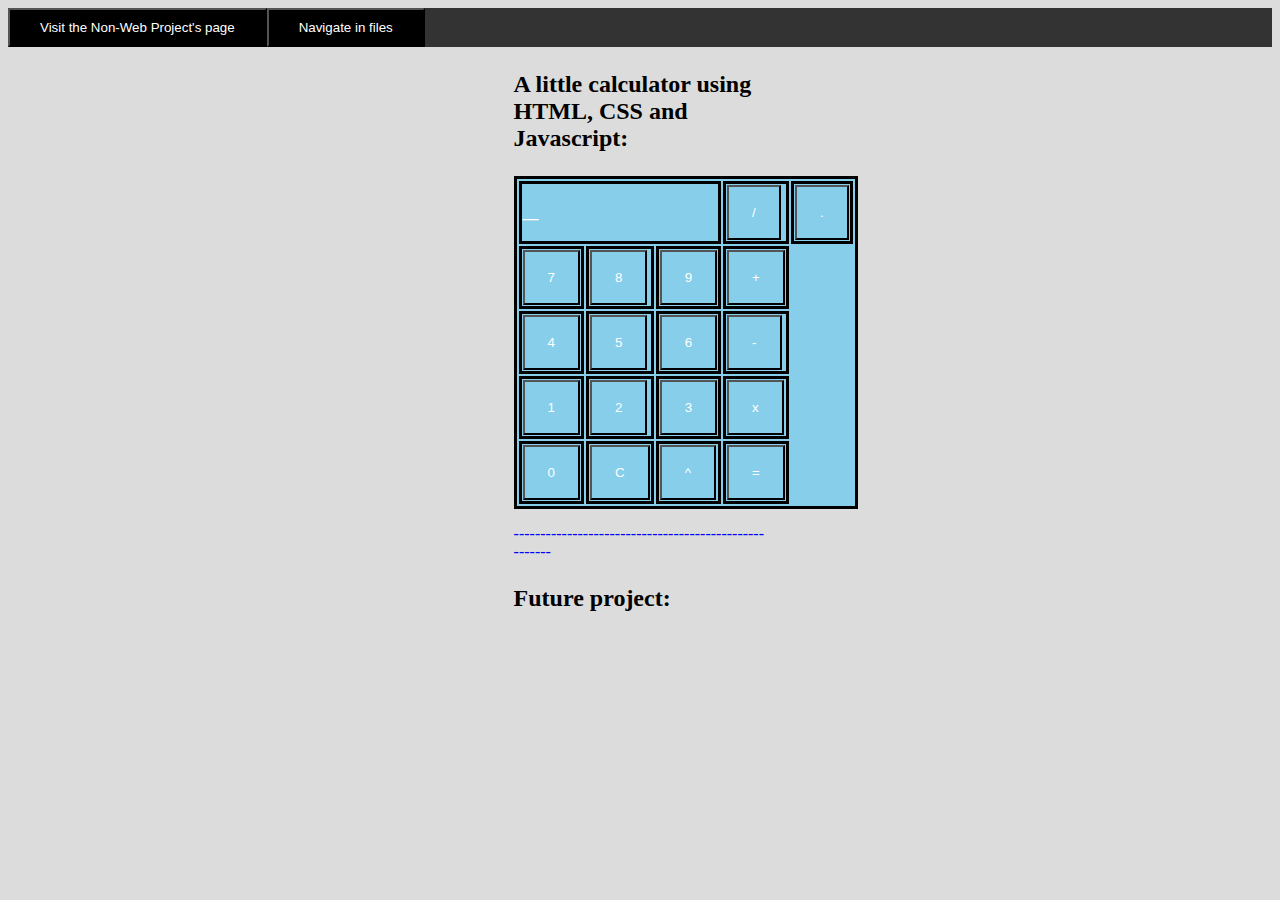
<file: index.html>
<!DOCTYPE html>
<html>
	<head>
		<title>Blackblue's Webpage</title>
		<meta http-equiv="Content-Type" content="text/html; charset=iso-8859-1">
		<link rel="stylesheet" href="index_style.css">
		<script src="gJavascript.js"></script>
		<link rel="icon" href="Wixlogo.jpg" />
	</head>
	<body>
		<ul>
			<li><button onclick="goToNWP()">Visit the Non-Web Project's page</button></li>
			<li><button onclick="goToCode()">Navigate in files</button></li>
			<li></li>
		</ul>
		
		<div id="articles">
			<table>
				<tr>
					<h3 class="aTitle">A little calculator using HTML, CSS and Javascript:</h3>
				</tr>
				
				<tr>
				
					<table class="calcTable">
						<thead>
							
							<tr>
								<th colspan="3" class="calcTable"><p id="calcAns">__</input></th>
								<td class="calcTable"><button id="calcDivide" onclick="Divide()">/</button></td>
								<td class="calcTable"><button id="calcAdd" onclick="Floating()">.</button></td>
							</tr>
						</thead>
						
						<tbody>
							<tr class="calcTable">
								<td class="calcTable"><button id="calc7" onclick="Nb(7)">7</button></td>
								<td class="calcTable"><button id="calc8" onclick="Nb(8)">8</button></td>
								<td class="calcTable"><button id="calc9" onclick="Nb(9)">9</button></td>
								<td class="calcTable"><button id="calcAdd" onclick="Add()">+</button></td>
							</tr>
							<tr class="calcTable">
								<td class="calcTable"><button id="calc4" onclick="Nb(4)">4</button></td>
								<td class="calcTable"><button id="calc5" onclick="Nb(5)">5</button></td>
								<td class="calcTable"><button id="calc6" onclick="Nb(6)">6</button></td>
								<td class="calcTable"><button id="calcMinus" onclick="Minus()">-</button></td>
							</tr>
							<tr class="calcTable">
								<td class="calcTable"><button id="calc1" onclick="Nb(1)">1</button></td>
								<td class="calcTable"><button id="calc2" onclick="Nb(2)">2</button></td>
								<td class="calcTable"><button id="calc3" onclick="Nb(3)">3</button></td>
								<td class="calcTable"><button id="calcMul" onclick="Multiply()">x</button></td>
							</tr>
							<tr class="calcTable">
								<td class="calcTable"><button id="calc0" onclick="Nb(0)">0</button></td>
								<td class="calcTable"><button id="calcC" onclick="C()">C</button></td>
								<td class="calcTable"><button id="calcFloat" onclick="Power()">^</button></td>
								<td class="calcTable"><button id="calcEq" onclick="Calc()">=</button></td>
							</tr>
						</tbody>
					</table>
					
				</tr>
				
				<tr>
					<p class="cutArticle">------------------------------------------------------</p>
				</tr>
					
				<tr>
					<h3 class="aTitle">Future project:</h3>
				</tr>
				
				
			</table>
		</div>
		
	</body>
</html>
</file>
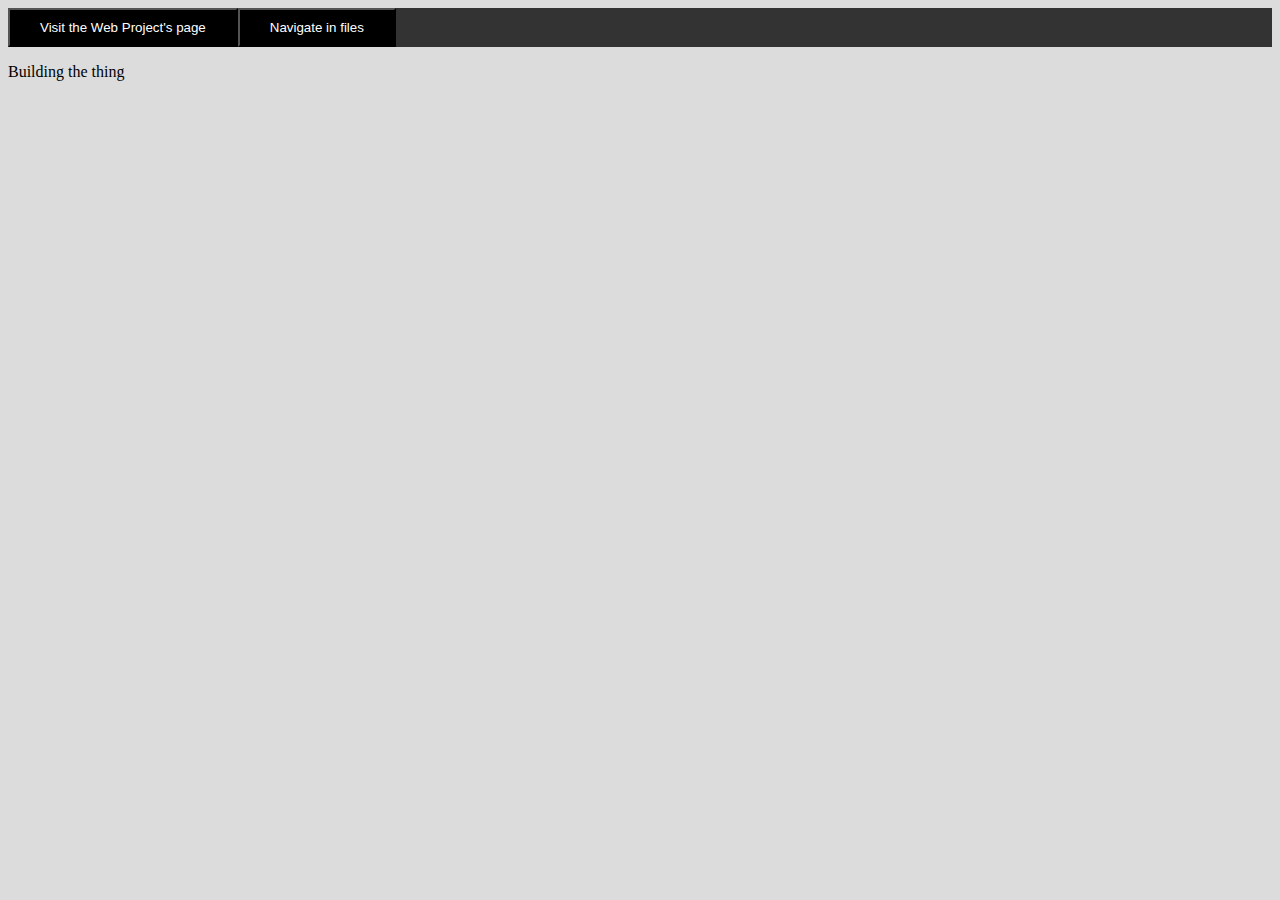
<file: NonWebProjectsPage.html>
<html>
	<head>
		<title>Non-Web Projects</title>
		<meta http-equiv="Content-Type" content="text/html; charset=iso-8859-1">
		<link rel="stylesheet" href="NWP_style.css">
		<script src="nwpJavascript.js"></script>
		<link rel="icon" href="Wixlogo.jpg" />
	</head>
	
	<body>
		<ul>
			<li><button onclick="goToWP()">Visit the Web Project's page</button></li>
			<li><button onclick="goToCode()">Navigate in files</button></li>
			<li></li>
		</ul>
		
		<p>
			Building the thing
		</p>
		
		
	</body>
</html>
</file>
<file: index_style.css>
body {
	background-color: #dcdcdc;
}

ul {
	list-style-type: none;
	margin: 0;
	padding: 0;
	overflow: hidden;
	background-color: #333;
}

li {
	float: left;
}

li button {
	display: block;
	color: white;
	text-align: center;
	padding: 10px 30px;
	text-decoration: none;
	background-color: black;
}

li button:hover {
	background-color: skyblue;
}



#articles { 
	margin: auto;
	width: 50 px;
	position: relative;
	margin: 0% 40%;
}

.aTitle {
	font-size: x-large;
	color: dark;
}

.calcTable {
	border: medium solid #000000;
	font-size: xx-large;
	background-color:skyblue;
}

.calcTable button {
	display: flex;
	color: white;
	text-align: center;
	text-decoration: none;
	background-color: skyblue;
	padding: 18px 23px;
}

.calcTable button:hover {
	background-color: cornflowerblue;
}

.calcTable input {
	color: white;
	text-align: left;
	font-size:medium;
}

.calcTable p {
	color: white;
	text-align: left;
	font-size:medium;
}

.cutArticle {
	color: blue;
}
</file>
<file: NWP_style.css>
body {
	background-color: #dcdcdc ;
}

ul {
	list-style-type: none;
	margin: 0;
	padding: 0;
	overflow: hidden;
	background-color: #333;
}

li {
	float: left;
}

li button {
	display: block;
	color: white;
	text-align: center;
	padding: 10px 30px;
	text-decoration: none;
	background-color: black;
}

li button:hover {
	background-color: skyblue;
}
</file>
